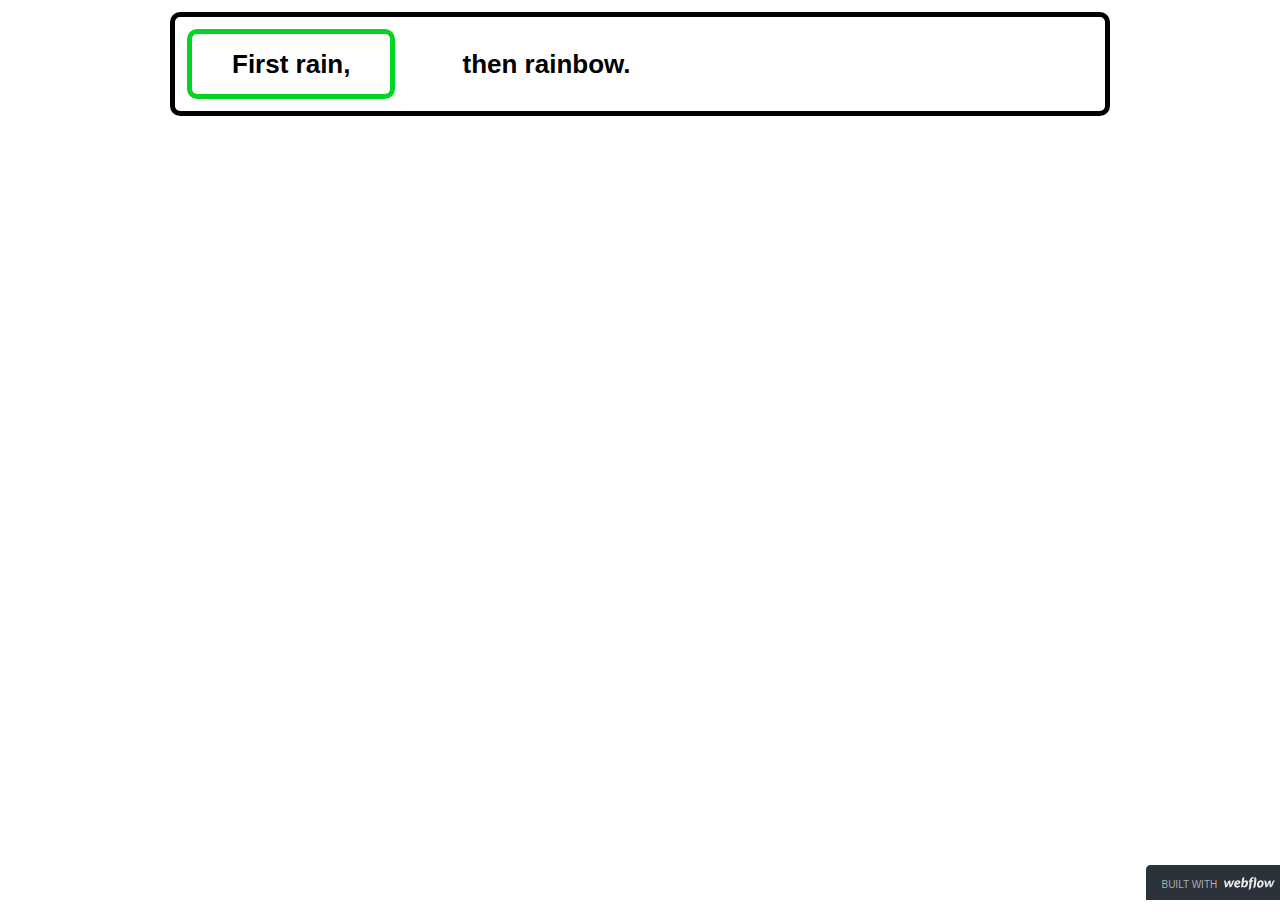
<file: index.html>
<!DOCTYPE html>
<!-- saved from url=(0031)http://slidespeech.webflow.com/ -->
<html data-wf-site="51f832519851924a1000012a" data-wf-page="51f832519851924a1000012b" data-wf-status="1" class="w-mod-js w-mod-no-touch w-mod-video w-mod-no-ios wf-domine-n4-active wf-active" data-ember-extension="1">
<head>
	<meta http-equiv="Content-Type" content="text/html; charset=UTF-8">
	<meta charset="utf-8">
	<title>SlideSpeech</title>
	<meta name="viewport" content="width=device-width, initial-scale=1">
	<meta name="generator" content="Webflow">
	<link rel="stylesheet" type="text/css" href="./css/slidespeech.webflow.620333505.css">
	<script src="./js/webfont.js"></script>
	<link rel="stylesheet" href="http://fonts.googleapis.com/css?family=Domine:regular">
	<script>WebFont.load({
  google: {
    families: ["Domine:regular"]
  }
});</script>
	<script type="text/javascript" src="./js/modernizr-2.7.1.js"></script>
	<link rel="shortcut icon" type="image/x-icon" href="https://y7v4p6k4.ssl.hwcdn.net/51f832519851924a1000012a/51f83bd3381af44b10000244_favicon.ico">
	<link rel="apple-touch-icon" href="https://y7v4p6k4.ssl.hwcdn.net/51f832519851924a1000012a/51f83cffd94bfa2859000193_slidespeech-webclip.png"></head>
<body>	
   <div class="w-section">
		<div id="button_container" class="w-container button_container">
		</div>
	</div>
	<div class="w-container text">
		<div id="displayed_text" class="displayed_text"></div>
	</div>
	<div class="w-section section-1">
		<div id="image_container" class="w-container image_container">
			</div>
	</div>
	<div class="audioplayer" style="visibility: hidden;">
		<div class="ap_elements">
			<audio id="audioplayer_source" controls="">
				<source src="" type="audio/mpeg">	
			</audio>
		</div>
		<div class="ap_elements">
			<input type="checkbox" id="autoplay" checked="checked">	
			<span class="ap_label">autoplay</span>
		</div>
	</div>

	<script type="text/javascript" src="./js/jquery.min.js"></script>
	<script type="text/javascript" src="./js/webflow.6349cfce2.js"></script>
	<!--[if lte IE 9]>
	<script src="//cdnjs.cloudflare.com/ajax/libs/placeholders/3.0.2/placeholders.min.js"></script>
	<![endif]-->

	<a href="http://webflow.com/" style="color: rgb(170, 173, 176); text-decoration: none;">
		<div style="position: fixed; bottom: 0px; right: 0px; border-top-width: 5px; border-top-style: solid; border-top-color: rgb(43, 50, 57); border-left-width: 5px; border-left-style: solid; border-left-color: rgb(43, 50, 57); border-top-left-radius: 5px; padding: 5px 5px 5px 10px; font-family: Arial; font-size: 10px; text-transform: uppercase; opacity: 1; transition: opacity 0.5s ease-in-out; -webkit-transition: opacity 0.5s ease-in-out; background-color: rgb(43, 50, 57);">
			Built with
			<img src="./images/5445a4b1944ecdaa4df86d3e_subdomain-brand.svg" style="opacity: 0.9; width: 55px; vertical-align: middle; padding-left: 4px; padding-bottom: 3px;"></div>
	</a>
</body>
</html>
</file>
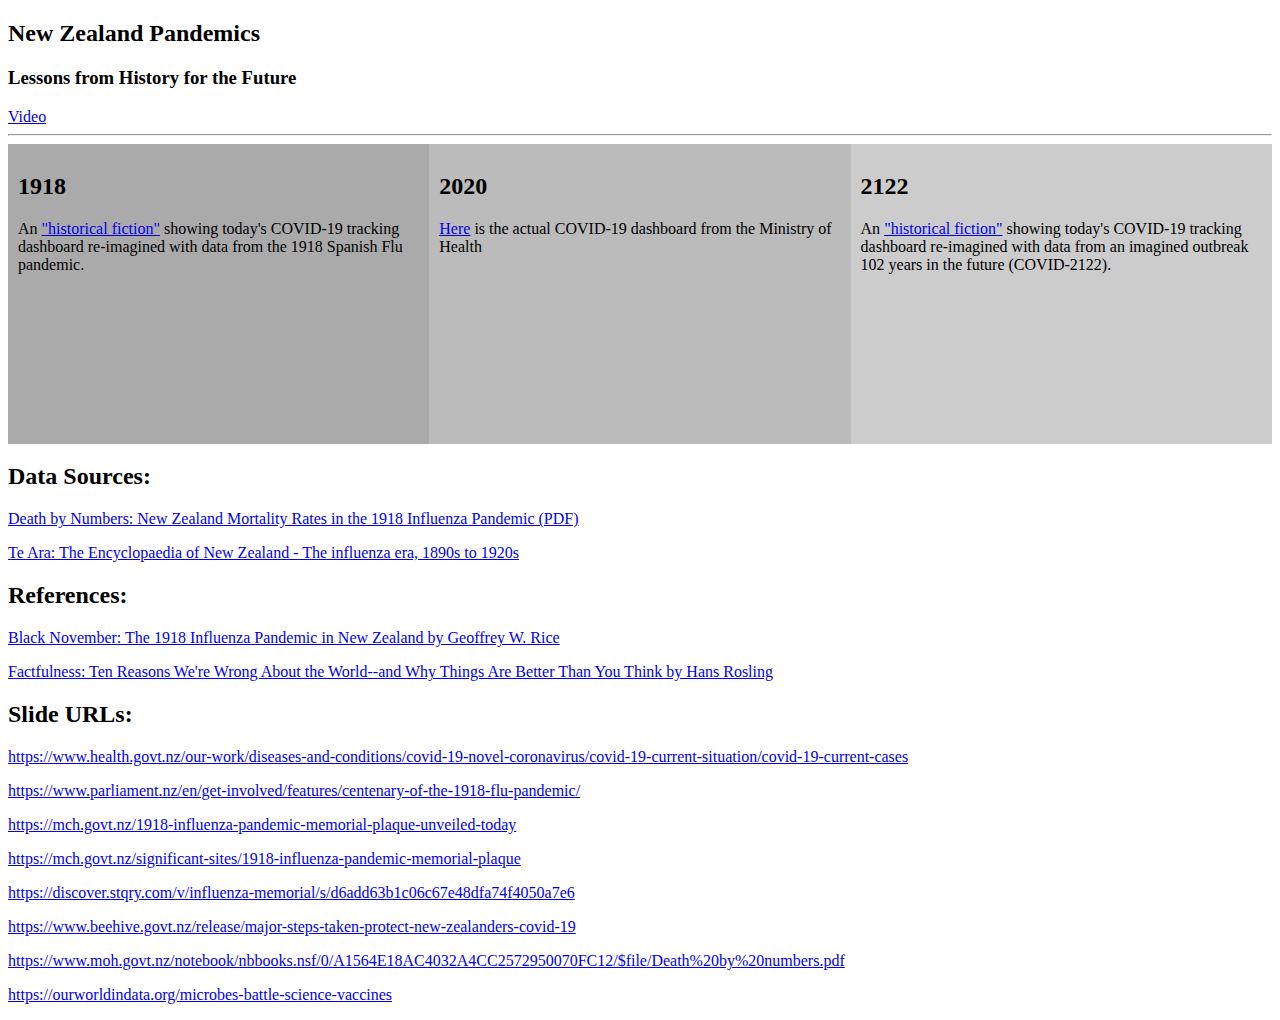
<file: govhack/index.html>
<!DOCTYPE html>
<html>
<head>
<meta name="viewport" content="width=device-width, initial-scale=1">
<style>
* {
  box-sizing: border-box;
}

/* Create three equal columns that floats next to each other */
.column {
  float: left;
  width: 33.33%;
  padding: 10px;
  height: 300px; /* Should be removed. Only for demonstration */
}

/* Clear floats after the columns */
.row:after {
  content: "";
  display: table;
  clear: both;
}
</style>
</head>
<body>

<h2>New Zealand Pandemics</h2>
<h3>Lessons from History for the Future</h3>
<a href="https://youtu.be/g7e74JsqBnQ">Video</a>
<hr>

<div class="row">
  <div class="column" style="background-color:#aaa;">
    <h2>1918</h2>
    <p>An <a href="Spanish flu _ Ministry of Health NZ.html">"historical fiction"</a> showing today's COVID-19 tracking dashboard re-imagined with data from the 1918 Spanish Flu pandemic.</p>
  </div>
  <div class="column" style="background-color:#bbb;">
    <h2>2020</h2>
    <p><a href="https://www.health.govt.nz/our-work/diseases-and-conditions/covid-19-novel-coronavirus/covid-19-current-situation/covid-19-current-cases">Here</a> is the actual COVID-19 dashboard from the Ministry of Health</p>
  </div>
  <div class="column" style="background-color:#ccc;">
    <h2>2122</h2>
    <p>An <a href="COVID-2122 _ Ministry of Health NZ.html">"historical fiction"</a> showing today's COVID-19 tracking dashboard re-imagined with data from an imagined outbreak 102 years in the future (COVID-2122).</p>
  </div>
</div>
<h2>Data Sources:</h2>
<p><a href="https://www.moh.govt.nz/notebook/nbbooks.nsf/0/A1564E18AC4032A4CC2572950070FC12/$file/Death%20by%20numbers.pdf">Death by Numbers: New Zealand Mortality Rates in the 1918 Influenza Pandemic (PDF)</a></p>
<p><a href="https://teara.govt.nz/en/epidemics/page-4">Te Ara: The Encyclopaedia of New Zealand - The influenza era, 1890s to 1920s</a></p>
<h2>References:</h2>
<p><a href="https://www.amazon.com/Black-November-Influenza-Pandemic-Zealand-ebook/dp/B01LXW427W/ref=sr_1_2">Black November: The 1918 Influenza Pandemic in New Zealand 
by Geoffrey W. Rice</a></p>
<p><a href="https://www.amazon.com/Factfulness-Reasons-World-Things-Better/dp/1250107814">Factfulness: Ten Reasons We're Wrong About the World--and Why Things Are Better Than You Think by Hans Rosling</a></p>
<h2>Slide URLs:</h2>
<p><a href="https://www.health.govt.nz/our-work/diseases-and-conditions/covid-19-novel-coronavirus/covid-19-current-situation/covid-19-current-cases">https://www.health.govt.nz/our-work/diseases-and-conditions/covid-19-novel-coronavirus/covid-19-current-situation/covid-19-current-cases</a></p>
<p><a href="https://www.parliament.nz/en/get-involved/features/centenary-of-the-1918-flu-pandemic/">https://www.parliament.nz/en/get-involved/features/centenary-of-the-1918-flu-pandemic/</a></p>
<p><a href="https://mch.govt.nz/1918-influenza-pandemic-memorial-plaque-unveiled-today">https://mch.govt.nz/1918-influenza-pandemic-memorial-plaque-unveiled-today</a></p>
<p><a href="https://mch.govt.nz/significant-sites/1918-influenza-pandemic-memorial-plaque     ">https://mch.govt.nz/significant-sites/1918-influenza-pandemic-memorial-plaque </a></p>
<p><a href="https://discover.stqry.com/v/influenza-memorial/s/d6add63b1c06c67e48dfa74f4050a7e6">https://discover.stqry.com/v/influenza-memorial/s/d6add63b1c06c67e48dfa74f4050a7e6</a></p>
<p><a href="https://www.beehive.govt.nz/release/major-steps-taken-protect-new-zealanders-covid-19">https://www.beehive.govt.nz/release/major-steps-taken-protect-new-zealanders-covid-19</a></p>
<p><a href="https://www.moh.govt.nz/notebook/nbbooks.nsf/0/A1564E18AC4032A4CC2572950070FC12/$file/Death%20by%20numbers.pdf">https://www.moh.govt.nz/notebook/nbbooks.nsf/0/A1564E18AC4032A4CC2572950070FC12/$file/Death%20by%20numbers.pdf</a></p>
<p><a href="https://ourworldindata.org/microbes-battle-science-vaccines">https://ourworldindata.org/microbes-battle-science-vaccines</a></p>
</body>
</html>
</file>
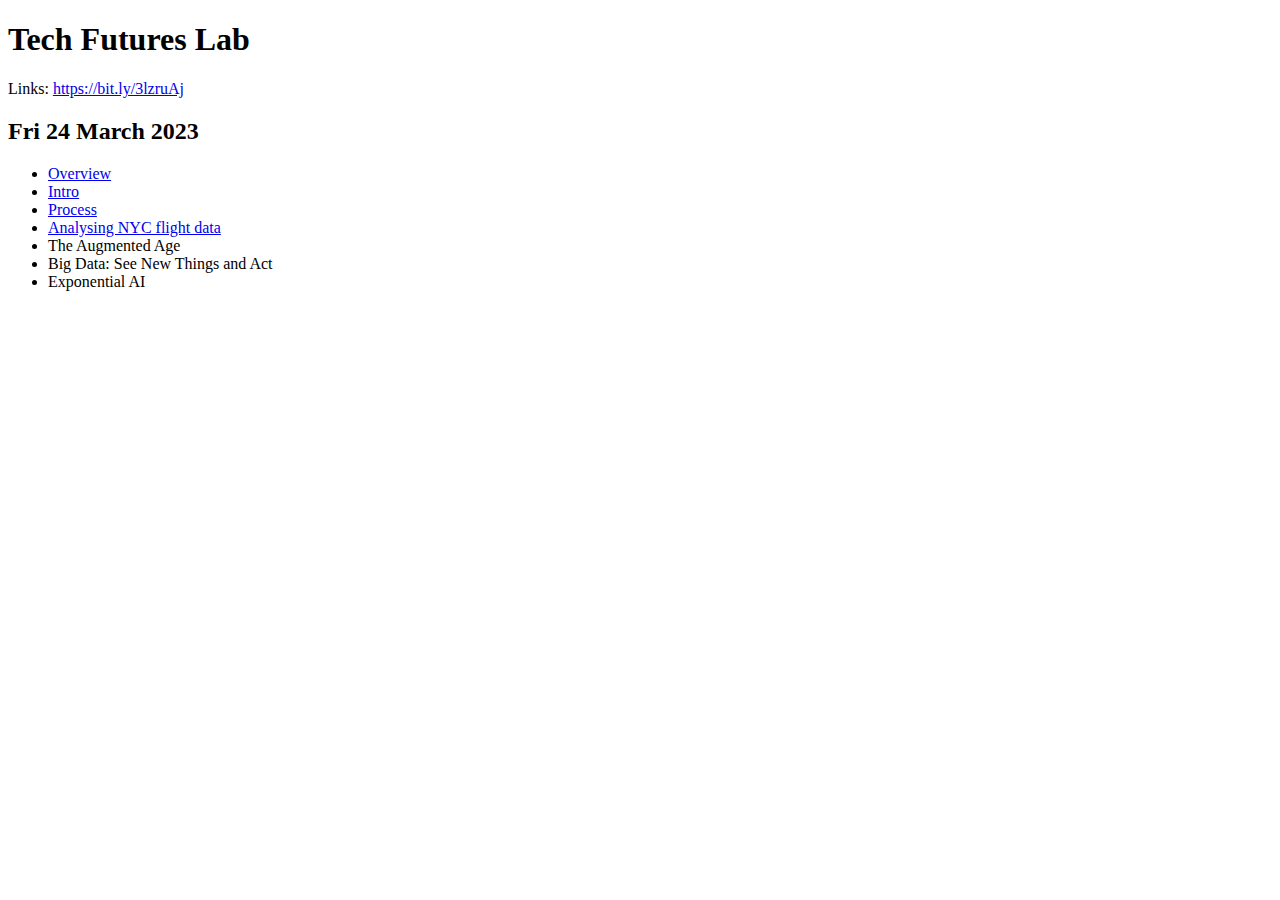
<file: tech_futures_lab.html>
<!DOCTYPE html>
<html>
<head>
	<meta http-equiv="Content-Type" content="text/html; charset=UTF-8">
	<meta charset="utf-8">
	<title>Tech Futures Lab</title>
</head>
<body>	
   <H1>Tech Futures Lab</H1>
   Links: <a href="https://bit.ly/3lzruAj">https://bit.ly/3lzruAj</a>

   <H2>Fri 24 March 2023</H2>
   <ul>
   	<li><a href="./slides/overview/overview.html">Overview</a></li>
   	<li><a href="./slides/intro/intro.html">Intro</a></li>
   	<li><a href="./slides/process/process.html">Process</a></li>
   	<li><a href="./slides/reports/analysis-flight-report.html">Analysing NYC flight data</a></li>
   	<li>The Augmented Age</li>
   	<li>Big Data: See New Things and Act</li>
   	<li>Exponential AI</li>
   </ul>
</body>
</html>
</file>
<file: css/slidespeech.webflow.620333505.css>
/* Generated on: Sat Mar 28 2015 21:28:03 GMT+0000 (UTC) */
/* ==========================================================================
   normalize.css v2.0.1, along with Webflow base CSS | MIT License | git.io/normalize
   ========================================================================== */
/*! normalize.css v3.0.2 | MIT License | git.io/normalize */html{font-family:sans-serif;-ms-text-size-adjust:100%;-webkit-text-size-adjust:100%}body{margin:0}article,aside,details,figcaption,figure,footer,header,hgroup,main,menu,nav,section,summary{display:block}audio,canvas,progress,video{display:inline-block;vertical-align:baseline}audio:not([controls]){display:none;height:0}[hidden],template{display:none}a{background-color:transparent}a:active,a:hover{outline:0}abbr[title]{border-bottom:1px dotted}b,strong{font-weight:bold}dfn{font-style:italic}h1{font-size:2em;margin:.67em 0}mark{background:#ff0;color:#000}small{font-size:80%}sub,sup{font-size:75%;line-height:0;position:relative;vertical-align:baseline}sup{top:-0.5em}sub{bottom:-0.25em}img{border:0}svg:not(:root){overflow:hidden}figure{margin:1em 40px}hr{-moz-box-sizing:content-box;box-sizing:content-box;height:0}pre{overflow:auto}code,kbd,pre,samp{font-family:monospace,monospace;font-size:1em}button,input,optgroup,select,textarea{color:inherit;font:inherit;margin:0}button{overflow:visible}button,select{text-transform:none}button,html input[type="button"],input[type="reset"],input[type="submit"]{-webkit-appearance:button;cursor:pointer}button[disabled],html input[disabled]{cursor:default}button::-moz-focus-inner,input::-moz-focus-inner{border:0;padding:0}input{line-height:normal}input[type="checkbox"],input[type="radio"]{box-sizing:border-box;padding:0}input[type="number"]::-webkit-inner-spin-button,input[type="number"]::-webkit-outer-spin-button{height:auto}input[type="search"]{-webkit-appearance:textfield;-moz-box-sizing:content-box;-webkit-box-sizing:content-box;box-sizing:content-box}input[type="search"]::-webkit-search-cancel-button,input[type="search"]::-webkit-search-decoration{-webkit-appearance:none}fieldset{border:1px solid #c0c0c0;margin:0 2px;padding:.35em .625em .75em}legend{border:0;padding:0}textarea{overflow:auto}optgroup{font-weight:bold}table{border-collapse:collapse;border-spacing:0}td,th{padding:0}

/* ==========================================================================
   Start of base Webflow CSS - If you're looking for some ultra-clean CSS, skip the boilerplate and see the unminified code below.
   ========================================================================== */
@font-face{font-family:'webflow-icons';src:url([data-uri]) format('truetype'),url([data-uri]) format('woff');font-weight:normal;font-style:normal}[class^="w-icon-"],[class*=" w-icon-"]{font-family:'webflow-icons';speak:none;font-style:normal;font-weight:normal;font-variant:normal;text-transform:none;line-height:1;-webkit-font-smoothing:antialiased;-moz-osx-font-smoothing:grayscale}.w-icon-slider-right:before{content:"\e600"}.w-icon-slider-left:before{content:"\e601"}.w-icon-nav-menu:before{content:"\e602"}.w-icon-arrow-down:before,.w-icon-dropdown-toggle:before{content:"\e603"}*{-webkit-box-sizing:border-box;-moz-box-sizing:border-box;box-sizing:border-box}html{height:100%}body{margin:0;min-height:100%;background-color:#fff;color:#333}img{max-width:100%;vertical-align:middle;display:inline-block}html.w-mod-touch *{background-attachment:scroll !important}a:focus{outline:0}.w-block{display:block}.w-inline-block{max-width:100%;display:inline-block}.w-clearfix:before,.w-clearfix:after{content:" ";display:table}.w-clearfix:after{clear:both}.w-hidden{display:none}html[data-w-dynpage] [data-w-cloak]{color:transparent !important}h1,h2,h3,h4,h5,h6{margin:0}p{margin:0}blockquote{margin:0}ul,ol{margin-top:0;margin-bottom:0}.w-list-unstyled{padding-left:0;list-style:none}.w-embed:before,.w-embed:after{content:" ";display:table}.w-embed:after{clear:both}.w-video{width:100%;position:relative;padding:0}.w-video iframe,.w-video object,.w-video embed{position:absolute;top:0;left:0;width:100%;height:100%}fieldset{padding:0;margin:0;border:0}button,html input[type="button"],input[type="reset"],input[type="submit"]{cursor:pointer;-webkit-appearance:button}.w-form{margin:0 0 15px}.w-form-done{display:none;padding:10px;background-color:#ddd}.w-form-fail{display:none;margin-top:10px;padding:10px;background-color:#ffdede}label{display:block;margin-bottom:5px;font-weight:bold}.w-input,.w-select{display:block;width:100%;height:38px;padding:8px 12px;margin-bottom:10px;font-size:14px;line-height:1.42857143;color:#555;vertical-align:middle;background-color:#fff;border:1px solid #ccc}.w-input:-moz-placeholder,.w-select:-moz-placeholder{color:#999}.w-input::-moz-placeholder,.w-select::-moz-placeholder{color:#999;opacity:1}.w-input:-ms-input-placeholder,.w-select:-ms-input-placeholder{color:#999}.w-input::-webkit-input-placeholder,.w-select::-webkit-input-placeholder{color:#999}.w-input:focus,.w-select:focus{border-color:rgba(82,168,236,0.8);outline:0}.w-input[disabled],.w-select[disabled],.w-input[readonly],.w-select[readonly],fieldset[disabled] .w-input,fieldset[disabled] .w-select{cursor:not-allowed;background-color:#eee}textarea.w-input,textarea.w-select{height:auto}.w-select[multiple]{height:auto}.w-button{display:inline-block;padding:12px;background-color:black;color:white;border:0;line-height:inherit}.w-form-label{display:inline-block;cursor:pointer;font-weight:normal;margin-bottom:0}.w-checkbox,.w-radio{display:block;margin-bottom:5px;padding-left:20px}.w-checkbox:before,.w-radio:before,.w-checkbox:after,.w-radio:after{content:" ";display:table}.w-checkbox:after,.w-radio:after{clear:both}.w-checkbox-input,.w-radio-input{margin:4px 0 0;margin-top:1px \9;line-height:normal;float:left;margin-left:-20px}.w-radio-input{margin-top:3px}.w-container{margin-left:auto;margin-right:auto;max-width:940px}.w-container:before,.w-container:after{content:" ";display:table}.w-container:after{clear:both}.w-container .w-row{margin-left:-10px;margin-right:-10px}.w-row:before,.w-row:after{content:" ";display:table}.w-row:after{clear:both}.w-row .w-row{margin-left:0;margin-right:0}.w-col{position:relative;float:left;width:100%;min-height:1px;padding-left:10px;padding-right:10px}.w-col .w-col{padding-left:0;padding-right:0}.w-col-1{width:8.33333333%}.w-col-2{width:16.66666667%}.w-col-3{width:25%}.w-col-4{width:33.33333333%}.w-col-5{width:41.66666667%}.w-col-6{width:50%}.w-col-7{width:58.33333333%}.w-col-8{width:66.66666667%}.w-col-9{width:75%}.w-col-10{width:83.33333333%}.w-col-11{width:91.66666667%}.w-col-12{width:100%}.w-col-push-1{left:8.33333333%}.w-col-push-2{left:16.66666667%}.w-col-push-3{left:25%}.w-col-push-4{left:33.33333333%}.w-col-push-5{left:41.66666667%}.w-col-push-6{left:50%}.w-col-push-7{left:58.33333333%}.w-col-push-8{left:66.66666667%}.w-col-push-9{left:75%}.w-col-push-10{left:83.33333333%}.w-col-push-11{left:91.66666667%}.w-col-pull-1{right:8.33333333%}.w-col-pull-2{right:16.66666667%}.w-col-pull-3{right:25%}.w-col-pull-4{right:33.33333333%}.w-col-pull-5{right:41.66666667%}.w-col-pull-6{right:50%}.w-col-pull-7{right:58.33333333%}.w-col-pull-8{right:66.66666667%}.w-col-pull-9{right:75%}.w-col-pull-10{right:83.33333333%}.w-col-pull-11{right:91.66666667%}.w-col-offset-1{margin-left:8.33333333%}.w-col-offset-2{margin-left:16.66666667%}.w-col-offset-3{margin-left:25%}.w-col-offset-4{margin-left:33.33333333%}.w-col-offset-5{margin-left:41.66666667%}.w-col-offset-6{margin-left:50%}.w-col-offset-7{margin-left:58.33333333%}.w-col-offset-8{margin-left:66.66666667%}.w-col-offset-9{margin-left:75%}.w-col-offset-10{margin-left:83.33333333%}.w-col-offset-11{margin-left:91.66666667%}.w-hidden-main{display:none !important}@media screen and (max-width:991px){.w-container{max-width:728px}.w-hidden-main{display:inherit !important}.w-hidden-medium{display:none !important}.w-col-medium-1{width:8.33333333%}.w-col-medium-2{width:16.66666667%}.w-col-medium-3{width:25%}.w-col-medium-4{width:33.33333333%}.w-col-medium-5{width:41.66666667%}.w-col-medium-6{width:50%}.w-col-medium-7{width:58.33333333%}.w-col-medium-8{width:66.66666667%}.w-col-medium-9{width:75%}.w-col-medium-10{width:83.33333333%}.w-col-medium-11{width:91.66666667%}.w-col-medium-12{width:100%}.w-col-medium-push-1{left:8.33333333%}.w-col-medium-push-2{left:16.66666667%}.w-col-medium-push-3{left:25%}.w-col-medium-push-4{left:33.33333333%}.w-col-medium-push-5{left:41.66666667%}.w-col-medium-push-6{left:50%}.w-col-medium-push-7{left:58.33333333%}.w-col-medium-push-8{left:66.66666667%}.w-col-medium-push-9{left:75%}.w-col-medium-push-10{left:83.33333333%}.w-col-medium-push-11{left:91.66666667%}.w-col-medium-pull-1{right:8.33333333%}.w-col-medium-pull-2{right:16.66666667%}.w-col-medium-pull-3{right:25%}.w-col-medium-pull-4{right:33.33333333%}.w-col-medium-pull-5{right:41.66666667%}.w-col-medium-pull-6{right:50%}.w-col-medium-pull-7{right:58.33333333%}.w-col-medium-pull-8{right:66.66666667%}.w-col-medium-pull-9{right:75%}.w-col-medium-pull-10{right:83.33333333%}.w-col-medium-pull-11{right:91.66666667%}.w-col-medium-offset-1{margin-left:8.33333333%}.w-col-medium-offset-2{margin-left:16.66666667%}.w-col-medium-offset-3{margin-left:25%}.w-col-medium-offset-4{margin-left:33.33333333%}.w-col-medium-offset-5{margin-left:41.66666667%}.w-col-medium-offset-6{margin-left:50%}.w-col-medium-offset-7{margin-left:58.33333333%}.w-col-medium-offset-8{margin-left:66.66666667%}.w-col-medium-offset-9{margin-left:75%}.w-col-medium-offset-10{margin-left:83.33333333%}.w-col-medium-offset-11{margin-left:91.66666667%}.w-col-stack{width:100%;left:auto;right:auto}}@media screen and (max-width:767px){.w-hidden-main{display:inherit !important}.w-hidden-medium{display:inherit !important}.w-hidden-small{display:none !important}.w-row,.w-container .w-row{margin-left:0;margin-right:0}.w-col{width:100%;left:auto;right:auto}.w-col-small-1{width:8.33333333%}.w-col-small-2{width:16.66666667%}.w-col-small-3{width:25%}.w-col-small-4{width:33.33333333%}.w-col-small-5{width:41.66666667%}.w-col-small-6{width:50%}.w-col-small-7{width:58.33333333%}.w-col-small-8{width:66.66666667%}.w-col-small-9{width:75%}.w-col-small-10{width:83.33333333%}.w-col-small-11{width:91.66666667%}.w-col-small-12{width:100%}.w-col-small-push-1{left:8.33333333%}.w-col-small-push-2{left:16.66666667%}.w-col-small-push-3{left:25%}.w-col-small-push-4{left:33.33333333%}.w-col-small-push-5{left:41.66666667%}.w-col-small-push-6{left:50%}.w-col-small-push-7{left:58.33333333%}.w-col-small-push-8{left:66.66666667%}.w-col-small-push-9{left:75%}.w-col-small-push-10{left:83.33333333%}.w-col-small-push-11{left:91.66666667%}.w-col-small-pull-1{right:8.33333333%}.w-col-small-pull-2{right:16.66666667%}.w-col-small-pull-3{right:25%}.w-col-small-pull-4{right:33.33333333%}.w-col-small-pull-5{right:41.66666667%}.w-col-small-pull-6{right:50%}.w-col-small-pull-7{right:58.33333333%}.w-col-small-pull-8{right:66.66666667%}.w-col-small-pull-9{right:75%}.w-col-small-pull-10{right:83.33333333%}.w-col-small-pull-11{right:91.66666667%}.w-col-small-offset-1{margin-left:8.33333333%}.w-col-small-offset-2{margin-left:16.66666667%}.w-col-small-offset-3{margin-left:25%}.w-col-small-offset-4{margin-left:33.33333333%}.w-col-small-offset-5{margin-left:41.66666667%}.w-col-small-offset-6{margin-left:50%}.w-col-small-offset-7{margin-left:58.33333333%}.w-col-small-offset-8{margin-left:66.66666667%}.w-col-small-offset-9{margin-left:75%}.w-col-small-offset-10{margin-left:83.33333333%}.w-col-small-offset-11{margin-left:91.66666667%}}@media screen and (max-width:479px){.w-container{max-width:none}.w-hidden-main{display:inherit !important}.w-hidden-medium{display:inherit !important}.w-hidden-small{display:inherit !important}.w-hidden-tiny{display:none !important}.w-col{width:100%}.w-col-tiny-1{width:8.33333333%}.w-col-tiny-2{width:16.66666667%}.w-col-tiny-3{width:25%}.w-col-tiny-4{width:33.33333333%}.w-col-tiny-5{width:41.66666667%}.w-col-tiny-6{width:50%}.w-col-tiny-7{width:58.33333333%}.w-col-tiny-8{width:66.66666667%}.w-col-tiny-9{width:75%}.w-col-tiny-10{width:83.33333333%}.w-col-tiny-11{width:91.66666667%}.w-col-tiny-12{width:100%}.w-col-tiny-push-1{left:8.33333333%}.w-col-tiny-push-2{left:16.66666667%}.w-col-tiny-push-3{left:25%}.w-col-tiny-push-4{left:33.33333333%}.w-col-tiny-push-5{left:41.66666667%}.w-col-tiny-push-6{left:50%}.w-col-tiny-push-7{left:58.33333333%}.w-col-tiny-push-8{left:66.66666667%}.w-col-tiny-push-9{left:75%}.w-col-tiny-push-10{left:83.33333333%}.w-col-tiny-push-11{left:91.66666667%}.w-col-tiny-pull-1{right:8.33333333%}.w-col-tiny-pull-2{right:16.66666667%}.w-col-tiny-pull-3{right:25%}.w-col-tiny-pull-4{right:33.33333333%}.w-col-tiny-pull-5{right:41.66666667%}.w-col-tiny-pull-6{right:50%}.w-col-tiny-pull-7{right:58.33333333%}.w-col-tiny-pull-8{right:66.66666667%}.w-col-tiny-pull-9{right:75%}.w-col-tiny-pull-10{right:83.33333333%}.w-col-tiny-pull-11{right:91.66666667%}.w-col-tiny-offset-1{margin-left:8.33333333%}.w-col-tiny-offset-2{margin-left:16.66666667%}.w-col-tiny-offset-3{margin-left:25%}.w-col-tiny-offset-4{margin-left:33.33333333%}.w-col-tiny-offset-5{margin-left:41.66666667%}.w-col-tiny-offset-6{margin-left:50%}.w-col-tiny-offset-7{margin-left:58.33333333%}.w-col-tiny-offset-8{margin-left:66.66666667%}.w-col-tiny-offset-9{margin-left:75%}.w-col-tiny-offset-10{margin-left:83.33333333%}.w-col-tiny-offset-11{margin-left:91.66666667%}}.w-widget{position:relative}.w-widget-map{width:100%;height:400px}.w-widget-map label{width:auto;display:inline}.w-widget-map img{max-width:inherit}.w-widget-map .gm-style-iw{width:90% !important;height:auto !important;top:7px !important;left:6% !important;display:inline;text-align:center;overflow:hidden}.w-widget-map .gm-style-iw+div{display:none}.w-widget-twitter{overflow:hidden}.w-widget-gplus{overflow:hidden}.w-slider{position:relative;height:300px;text-align:center;background:rgba(153,153,153,0.5);clear:both;-webkit-tap-highlight-color:rgba(0,0,0,0);tap-highlight-color:rgba(0,0,0,0)}.w-slider-mask{position:relative;display:block;overflow:hidden;z-index:1;left:0;right:0;height:100%;white-space:nowrap}.w-slide{position:relative;display:inline-block;vertical-align:top;width:100%;height:100%;white-space:normal;text-align:left}.w-slider-nav{position:absolute;z-index:2;top:auto;right:0;bottom:0;left:0;margin:auto;padding-top:10px;height:40px;text-align:center;-webkit-tap-highlight-color:rgba(0,0,0,0);tap-highlight-color:rgba(0,0,0,0)}.w-slider-nav.w-round>div{-webkit-border-radius:100%;-webkit-background-clip:padding-box;-moz-border-radius:100%;-moz-background-clip:padding;border-radius:100%;background-clip:padding-box}.w-slider-nav.w-num>div{width:auto;height:auto;padding:.2em .5em;font-size:inherit;line-height:inherit}.w-slider-nav.w-shadow>div{-webkit-box-shadow:0 0 3px rgba(51, 51, 51, 0.4);-moz-box-shadow:0 0 3px rgba(51, 51, 51, 0.4);box-shadow:0 0 3px rgba(51, 51, 51, 0.4)}.w-slider-nav-invert{color:#fff}.w-slider-nav-invert>div{background-color:rgba(34,34,34,0.4)}.w-slider-nav-invert>div.w-active{background-color:#222}.w-slider-dot{position:relative;display:inline-block;width:1em;height:1em;background-color:rgba(255,255,255,0.4);cursor:pointer;margin:0 3px .5em;-webkit-transition:background-color 100ms, color 100ms;-moz-transition:background-color 100ms, color 100ms;-o-transition:background-color 100ms, color 100ms;transition:background-color 100ms, color 100ms}.w-slider-dot.w-active{background-color:#fff}.w-slider-arrow-left,.w-slider-arrow-right{position:absolute;width:80px;top:0;right:0;bottom:0;left:0;margin:auto;cursor:pointer;overflow:hidden;color:white;font-size:40px;-webkit-tap-highlight-color:rgba(0,0,0,0);tap-highlight-color:rgba(0,0,0,0);-webkit-user-select:none;-moz-user-select:none;-ms-user-select:none;user-select:none}.w-slider-arrow-left [class^="w-icon-"],.w-slider-arrow-right [class^="w-icon-"],.w-slider-arrow-left [class*=" w-icon-"],.w-slider-arrow-right [class*=" w-icon-"]{position:absolute}.w-slider-arrow-left{z-index:3;right:auto}.w-slider-arrow-right{z-index:4;left:auto}.w-icon-slider-left,.w-icon-slider-right{top:0;right:0;bottom:0;left:0;margin:auto;width:1em;height:1em}.w-dropdown{display:inline-block;position:relative;text-align:left;margin-left:auto;margin-right:auto;z-index:900}.w-dropdown-btn,.w-dropdown-toggle,.w-dropdown-link{position:relative;vertical-align:top;text-decoration:none;color:#222;padding:20px;text-align:left;margin-left:auto;margin-right:auto;white-space:nowrap}.w-dropdown-toggle{-webkit-user-select:none;-moz-user-select:none;-ms-user-select:none;user-select:none;display:inline-block;cursor:pointer;padding-right:40px}.w-dropdown-toggle:focus{outline:0}.w-icon-dropdown-toggle{position:absolute;top:0;right:0;bottom:0;margin:auto;margin-right:20px;width:1em;height:1em}.w-dropdown-list{position:absolute;background:#f2f2f2;display:none;min-width:100%}.w-dropdown-list.w--open{display:block}.w-dropdown-link{padding:10px 20px;display:block}.w-dropdown-link.w--current{color:#339ce1}.w-nav[data-collapse="all"] .w-dropdown,.w-nav[data-collapse="all"] .w-dropdown-toggle{display:block}.w-nav[data-collapse="all"] .w-dropdown-list{position:static}@media screen and (max-width:991px){.w-nav[data-collapse="medium"] .w-dropdown,.w-nav[data-collapse="medium"] .w-dropdown-toggle{display:block}.w-nav[data-collapse="medium"] .w-dropdown-list{position:static}}@media screen and (max-width:767px){.w-nav[data-collapse="small"] .w-dropdown,.w-nav[data-collapse="small"] .w-dropdown-toggle{display:block}.w-nav[data-collapse="small"] .w-dropdown-list{position:static}.w-nav-brand{padding-left:10px}}@media screen and (max-width:479px){.w-nav[data-collapse="tiny"] .w-dropdown,.w-nav[data-collapse="tiny"] .w-dropdown-toggle{display:block}.w-nav[data-collapse="tiny"] .w-dropdown-list{position:static}}.w-lightbox-backdrop{position:fixed;top:0;right:0;bottom:0;left:0;color:#fff;font-family:"Helvetica Neue",Helvetica,Ubuntu,"Segoe UI",Verdana,sans-serif;font-size:17px;font-weight:300;text-align:center;background:rgba(0,0,0,0.9);z-index:2000;outline:0;opacity:0;-webkit-user-select:none;-moz-user-select:none;-ms-user-select:none;-webkit-tap-highlight-color:transparent;-webkit-transform:translate(0, 0)}.w-lightbox-backdrop,.w-lightbox-container{height:100%;overflow:auto;-webkit-overflow-scrolling:touch}.w-lightbox-content{position:relative;height:100vh;overflow:hidden}.w-lightbox-view{position:absolute;width:100vw;height:100vh;opacity:0}.w-lightbox-view:before{content:"";height:100vh}.w-lightbox-group,.w-lightbox-group .w-lightbox-view,.w-lightbox-group .w-lightbox-view:before{height:86vh}.w-lightbox-frame,.w-lightbox-view:before{display:inline-block;vertical-align:middle}.w-lightbox-figure{position:relative;margin:0}.w-lightbox-group .w-lightbox-figure{cursor:pointer}.w-lightbox-img{width:auto;height:auto;max-width:none}.w-lightbox-image{display:block;max-width:100vw;max-height:100vh}.w-lightbox-group .w-lightbox-image{max-height:86vh}.w-lightbox-caption{position:absolute;right:0;bottom:0;left:0;padding:.5em 1em;background:rgba(0,0,0,0.4);text-align:left;text-overflow:ellipsis;white-space:nowrap;overflow:hidden}.w-lightbox-embed{position:absolute;top:0;right:0;bottom:0;left:0;width:100%;height:100%}.w-lightbox-control{position:absolute;top:0;width:4em;background-size:24px;background-repeat:no-repeat;background-position:center;cursor:pointer;-webkit-transition:all .3s;transition:all .3s}.w-lightbox-left{display:none;bottom:0;left:0;background-image:url("[data-uri]")}.w-lightbox-right{display:none;right:0;bottom:0;background-image:url("[data-uri]")}.w-lightbox-close{right:0;height:2.6em;background-image:url("[data-uri]");background-size:18px}.w-lightbox-strip{padding:0 1vh;line-height:0;white-space:nowrap;overflow-x:auto;overflow-y:hidden}.w-lightbox-item{display:inline-block;width:10vh;padding:2vh 1vh;box-sizing:content-box;cursor:pointer;-webkit-transform:translate3d(0, 0, 0)}.w-lightbox-active{opacity:.3}.w-lightbox-thumbnail{position:relative;height:10vh;background:#222;overflow:hidden}.w-lightbox-thumbnail-image{position:absolute;top:0;left:0}.w-lightbox-thumbnail .w-lightbox-tall{top:50%;width:100%;-webkit-transform:translate(0, -50%);-ms-transform:translate(0, -50%);transform:translate(0, -50%)}.w-lightbox-thumbnail .w-lightbox-wide{left:50%;height:100%;-webkit-transform:translate(-50%, 0);-ms-transform:translate(-50%, 0);transform:translate(-50%, 0)}.w-lightbox-spinner{position:absolute;top:50%;left:50%;box-sizing:border-box;width:40px;height:40px;margin-top:-20px;margin-left:-20px;border:5px solid rgba(0,0,0,0.4);border-radius:50%;-webkit-animation:spin .8s infinite linear;animation:spin .8s infinite linear}.w-lightbox-spinner:after{content:"";position:absolute;top:-4px;right:-4px;bottom:-4px;left:-4px;border:3px solid transparent;border-bottom-color:#fff;border-radius:50%}.w-lightbox-hide{display:none}.w-lightbox-noscroll{overflow:hidden}@media (min-width:768px){.w-lightbox-content{height:96vh;margin-top:2vh}.w-lightbox-view,.w-lightbox-view:before{height:96vh}.w-lightbox-group,.w-lightbox-group .w-lightbox-view,.w-lightbox-group .w-lightbox-view:before{height:84vh}.w-lightbox-image{max-width:96vw;max-height:96vh}.w-lightbox-group .w-lightbox-image{max-width:82.3vw;max-height:84vh}.w-lightbox-left,.w-lightbox-right{display:block;opacity:.5}.w-lightbox-close{opacity:.8}.w-lightbox-control:hover{opacity:1}}.w-lightbox-inactive,.w-lightbox-inactive:hover{opacity:0}.w-nav{position:relative;background:#bbb;z-index:1000}.w-nav:before,.w-nav:after{content:" ";display:table}.w-nav:after{clear:both}.w-nav-brand{position:relative;float:left;text-decoration:none;color:#222}.w-nav-brand:hover{text-decoration:none;color:#222}.w-nav-link{position:relative;display:inline-block;vertical-align:top;text-decoration:none;color:#222;padding:20px;text-align:left;margin-left:auto;margin-right:auto}.w-nav-link:hover{text-decoration:none;color:#222}.w-nav-link.w--current{color:#339ce1}.w-nav-menu{position:relative;float:right}.w--nav-menu-open{display:block !important;position:absolute;top:100%;left:0;right:0;background:#999;text-align:center;overflow:visible;min-width:200px}.w--nav-link-open{display:block;position:relative}.w-nav-overlay{position:absolute;overflow:hidden;display:none;top:100%;left:0;right:0;width:100%}.w-nav-overlay .w--nav-menu-open{top:0}.w-nav[data-animation="over-left"] .w-nav-overlay{width:auto}.w-nav[data-animation="over-left"] .w-nav-overlay,.w-nav[data-animation="over-left"] .w--nav-menu-open{right:auto;z-index:1;top:0}.w-nav[data-animation="over-right"] .w-nav-overlay{width:auto}.w-nav[data-animation="over-right"] .w-nav-overlay,.w-nav[data-animation="over-right"] .w--nav-menu-open{left:auto;z-index:1;top:0}.w-nav-button{position:relative;float:right;padding:18px;font-size:24px;display:none;cursor:pointer;-webkit-tap-highlight-color:rgba(0,0,0,0);tap-highlight-color:rgba(0,0,0,0);-webkit-user-select:none;-moz-user-select:none;-ms-user-select:none;user-select:none}.w-nav-button.w--open{background-color:#999;color:white}.w-nav[data-collapse="all"] .w-nav-menu{display:none}.w-nav[data-collapse="all"] .w-nav-button{display:block}@media screen and (max-width:991px){.w-nav[data-collapse="medium"] .w-nav-menu{display:none}.w-nav[data-collapse="medium"] .w-nav-button{display:block}}@media screen and (max-width:767px){.w-nav[data-collapse="small"] .w-nav-menu{display:none}.w-nav[data-collapse="small"] .w-nav-button{display:block}.w-nav-brand{padding-left:10px}}@media screen and (max-width:479px){.w-nav[data-collapse="tiny"] .w-nav-menu{display:none}.w-nav[data-collapse="tiny"] .w-nav-button{display:block}}.w-tabs{position:relative}.w-tabs:before,.w-tabs:after{content:" ";display:table}.w-tabs:after{clear:both}.w-tab-menu{position:relative}.w-tab-link{position:relative;display:inline-block;vertical-align:top;text-decoration:none;padding:8px 30px;text-align:left;cursor:pointer;background-color:#e8e8e8}.w-tab-link.w--current{background-color:#bcd3f3}.w-tab-content{position:relative;display:block;overflow:hidden}.w-tab-pane{position:relative;display:none}.w--tab-active{display:block}@media screen and (max-width:479px){.w-tab-link{display:block}}.w-ix-emptyfix:after{content:""}@-webkit-keyframes spin{0%{-webkit-transform:rotate(0deg)}100%{-webkit-transform:rotate(360deg)}}@keyframes spin{0%{transform:rotate(0deg)}100%{transform:rotate(360deg)}}.w-dyn-items{display:none}.w-dyn-items.visible{display:block}.w-dyn-empty{display:none;padding:10px;background-color:#ddd}.w-dyn-error{display:none;padding:10px;background-color:#ffdede}

/* ==========================================================================
   Start of custom Webflow CSS
   ========================================================================== */
body {
  font-family: Arial, 'Helvetica Neue', Helvetica, sans-serif;
  color: #333;
  font-size: 12px;
  line-height: 20px;
}
h1 {
  margin: 10px 0px;
  font-size: 38px;
  line-height: 44px;
  font-weight: 700;
}
h2 {
  margin: 10px 0px;
  font-size: 32px;
  line-height: 36px;
  font-weight: 700;
}
h3 {
  margin: 10px 0px;
  font-size: 24px;
  line-height: 30px;
  font-weight: 700;
}
h4 {
  margin: 10px 0px;
  font-size: 18px;
  line-height: 24px;
  font-weight: 700;
}
h5 {
  margin: 10px 0px;
  font-size: 14px;
  line-height: 20px;
  font-weight: 700;
}
h6 {
  margin: 10px 0px;
  font-size: 12px;
  line-height: 18px;
  font-weight: 700;
}
p {
  margin-bottom: 5px;
}
.button {
  display: inline-block;
  margin: 12px 10px 12px 12px;
  padding: 20px 40px;
  float: left;
  border: 5px solid #06d425;
  border-radius: 10px;
  background-color: white;
  color: black;
  font-size: 26px;
  text-align: center;
  text-decoration: none;
}
.button:hover {
  background-color: #06d425;
}
.button:active {
  border-color: #c7c7c7;
  background-color: #c7c7c7;
  color: #9c9c9c;
}
.button-selected {
  display: inline-block;
  margin: 12px 10px 12px 12px;
  padding: 20px 40px;
  float: left;
  border: 5px solid #c7c7c7;
  border-radius: 10px;
  font-size: 26px;
  text-align: center;
  text-decoration: none;
  border-color: #c7c7c7;
  background-color: #c7c7c7;
  color: #9c9c9c;
}
.button-completed {
  display: inline-block;
  margin: 12px 10px 12px 12px;
  padding: 20px 40px;
  float: left;
  border: 5px solid white;
  border-radius: 10px;
  background-color: white;
  color: black;
  font-size: 26px;
  text-align: center;
  text-decoration: none;
}
.button.signup {
  margin-right: 0px;
  background-color: #e19b04;
}
.button.feedback {
  background-color: #8b8b8b;
}
.phone {
  margin-top: 0px;
  float: right;
}
.home-tagline-1 {
  margin-top: 67px;
  margin-right: 92px;
  margin-bottom: -8px;
  color: #8b8b8b;
  font-size: 26px;
  line-height: 13px;
  font-weight: 400;
  text-align: right;
}
.home-tagline-2 {
  color: #00a1df;
  font-size: 26px;
  text-align: right;
}
.logo {
  margin-top: 12px;
}
.text {
  margin-top: 14px;
  margin-bottom: 14px;
}
.displayed_text {
  margin: 12px;
  font-size: 26px;
  font-weight: 700;
}
.button_container {
  display: block;
  margin-top: 12px;
  border: 5px solid black;
  border-radius: 10px;
}
.image_container {
  height: auto;
}
@media (max-width: 991px) {
  .button {
    display: block;
    margin-left: 12px;
  }
  .text.border {
    border: 5px solid black;
    border-radius: 10px;
  }
}
@media (max-width: 767px) {
  .home-tagline-1 {
    margin-top: 19px;
  }
}
@media (max-width: 479px) {
  .button {
    height: 36px;
    margin-right: 0px;
    padding: 4px 4px 4px;
    font-size: 16px;
  }
  
.button-selected {
    height: 36px;
    margin-right: 0px;
  display: inline-block;
    padding: 4px 4px 4px;
  float: left;
  border: 5px solid #c7c7c7;
  border-radius: 10px;
    font-size: 16px;
  text-align: center;
  text-decoration: none;
  border-color: #c7c7c7;
  background-color: #c7c7c7;
  color: #9c9c9c;
}
.button-completed {
    height: 36px;
    margin-right: 0px;
  display: inline-block;
    padding: 4px 4px 4px;
  float: left;
  border: 5px solid white;
  border-radius: 10px;
  background-color: white;
    font-size: 16px;
  text-align: center;
  text-decoration: none;
}
  .phone {
    display: block;
    width: 241px;
    margin-right: 21px;
    margin-left: auto;
  }
  .home-tagline-1 {
    margin-top: 9px;
    margin-right: 56px;
    font-size: 15px;
  }
  .home-tagline-2 {
    font-size: 19px;
    line-height: 19px;
  }
  .displayed_text {
    font-size: 16px;
  }
}
</file>
